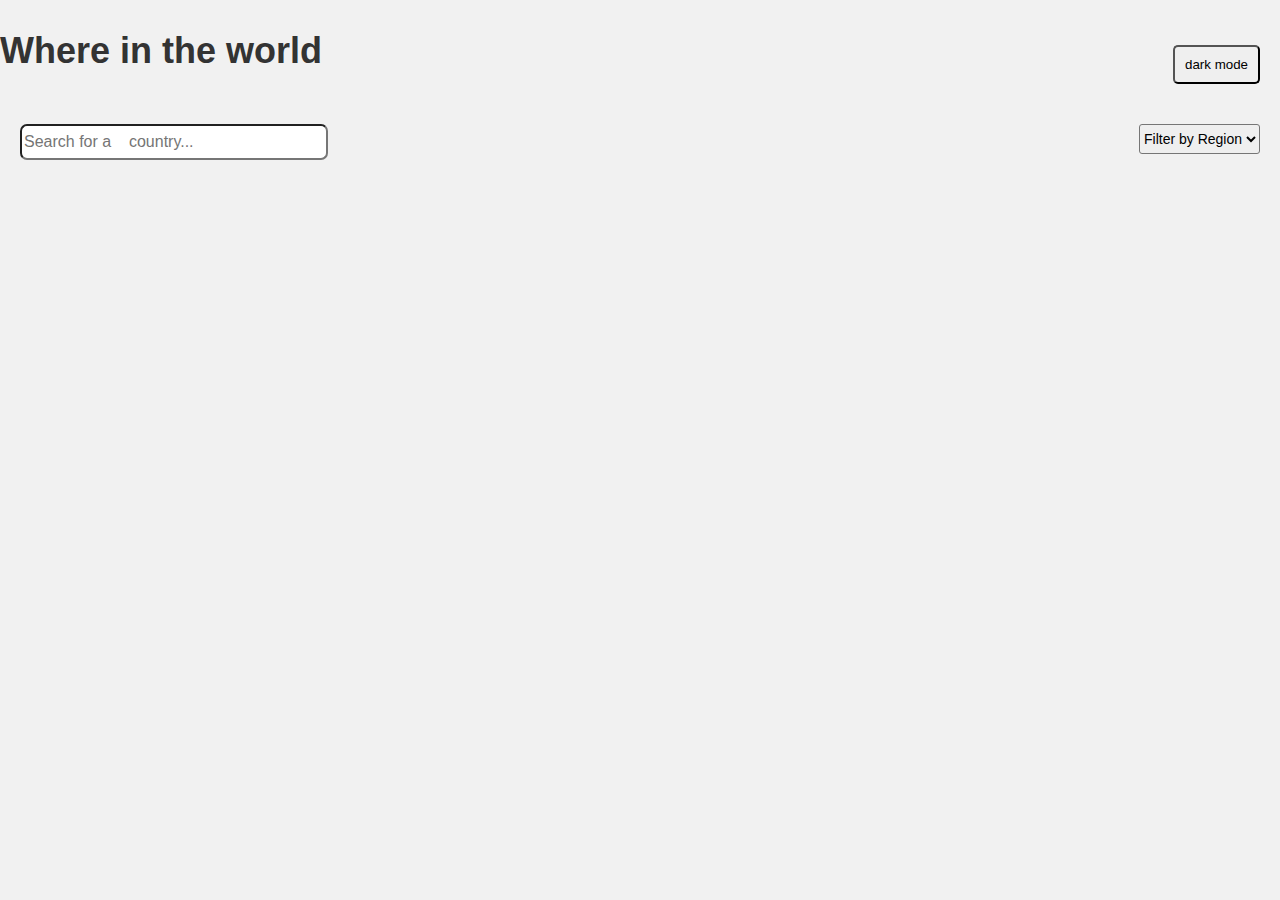
<file: src/index.html>
<!DOCTYPE html>
<html lang="en">
<head>
  <meta charset="UTF-8">
  <meta name="viewport" content="width=device-width, initial-scale=1.0">
  <title>REST Countries API</title>
  <link rel="stylesheet" href="style.css">
</head>
<body class="light-theme">
  <header class="title">
        <h1 class="head">Where in the world  <button            id="theme-switcher">dark mode</h1>
   
        <input type="text" id="search" placeholder="Search for a    country...">
        <select id="region-filter">
    </header>

      <option value="all">Filter by Region</option>
      <option value="Africa">Africa</option>
      <option value="Americas">America</option>
      <option value="Asia">Asia</option>
      <option value="Europe">Europe</option>
      <option value="Oceania">Oceania</option>
    </select>

  <main id="countries-container"></main>
  <script src="script.js"></script>
</body>
</html>
</file>
<file: src/style.css>
:root {
    --dark-blue-elements: hsl(209, 23%, 22%);
    --very-dark-blue-elements: hsl(207, 26%, 17%);
    --very-dark-blue-background: hsl(207, 26%, 17%);
    --very-dark-blue-text: hsl(200, 15%, 8%);
    --dark-gray-elements: hsl(0, 0%, 52%);
    --very-light-gray-elements: hsl(0, 0%, 98%);
    --white-elements: hsl(0, 0%, 100%);
}
* {
    font-family: Poppins, sans-serif;
}

body {
    width: 100%;
    height: 100%;
    margin: 0;
    padding: 0;
}

body.dark-theme {
    background-color: #333;
    color: #fff;
}

body.light-theme {
    background-color: #f1f1f1;
    color: #333;
}

.title {
    margin-top: 30px;
}

.title.light-theme {
    background-color: #f1f1f1;
    color: #333;
}

.title.dark-theme {
    background-color: #333;
    color: #fff;
}

.head {
    height: 70px;
    border-radius: 5px;
 
}

h1 {
    font-size: 30px;
}
/* header{
    background-color: var(--dark-blue-elements);
    color: var(--white-elements);
    padding: 1em;
    box-shadow: 0 2px 4px rgba(0, 0, 0, 0.1);
    
    justify-content: space-between;
    align-items: center;

} */

#search {
    background-color: auto;
    height: 30px;
    width: 200px;
    font-size: 16px;
    border-radius: 7px;
    margin-left: 20px;
}

#theme-switcher {
    float: right;
    margin-right: 20px;
    border-radius: 5px;
    padding: 10px;
    margin-top: 15px;
}

#region-filter {
    height: 30px;
    float: right;
    margin-right: 20px;
    border-radius: 3px;
    font-size: 14px;
}
option{
    height: 150px;
    width: 100px;
    font-size: 16px;
    border-radius: 5px;
}

#countries-container {
    display: grid;
    grid-template-columns: repeat(auto-fill, minmax(200px, 1fr));
    gap: 1em;
    padding: 1em;
}

.country-card {
   
    text-align: start;
    box-shadow: 0 3px 5px rgba(0, 0, 0, 0.1);
    transition: background-color 0.3s, color 0.3s;
    border-radius: 7px;
}

.country-card:hover {
    cursor: pointer;
    transition: .2s;
}

.country-card img {
    max-width: 100%;
    height: auto;
    border-top-left-radius: 10px;
    border-top-right-radius: 10px;
}

/* Media query for large screens */
@media (min-width: 1024px) {
    body {
        font-size: 18px;
    }

    h1 {
        font-size: 36px;
    }

    #search {
        width: 300px;
    }

    #countries-container {
        grid-template-columns: repeat(auto-fill, minmax(250px, 1fr));
        gap: 2em;
    }

    .country-card {
        padding: 1.5em;
    }
}

/* Media query for small screens */
@media (max-width: 768px) {
    body {
        font-size: 14px;
    }

    h1 {
        font-size: 24px;
    }

    #search {
        width: 150px;
        font-size: 14px;
        margin-left: 10px;
    }

    #theme-switcher {
        margin-right: 10px;
        padding: 8px;
        margin-top: 10px;
    }

    #region-filter {
        margin-right: 10px;
    }

    #countries-container {
        grid-template-columns: repeat(auto-fill, minmax(150px, 1fr));
        gap: 0.5em;
        padding: 0.5em;
    }

    .country-card {
        padding: 0.5em;
    }
}
</file>
